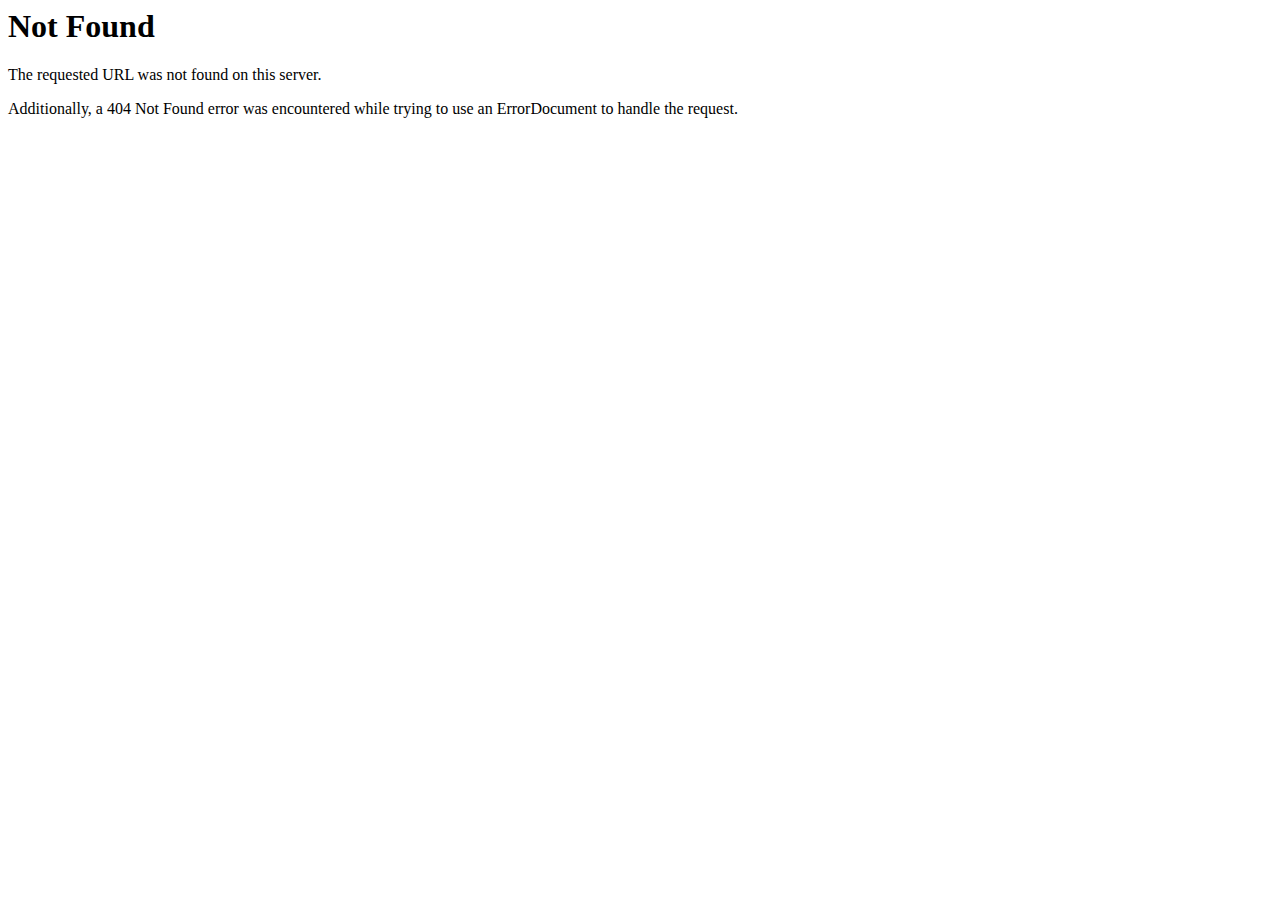
<file: assets/plugins/owlcarousel/css/owl.video.play.html>
<!DOCTYPE HTML PUBLIC "-//IETF//DTD HTML 2.0//EN">
<html><head>
<title>404 Not Found</title>
</head><body>
<h1>Not Found</h1>
<p>The requested URL was not found on this server.</p>
<p>Additionally, a 404 Not Found
error was encountered while trying to use an ErrorDocument to handle the request.</p>
</body></html>
</file>
